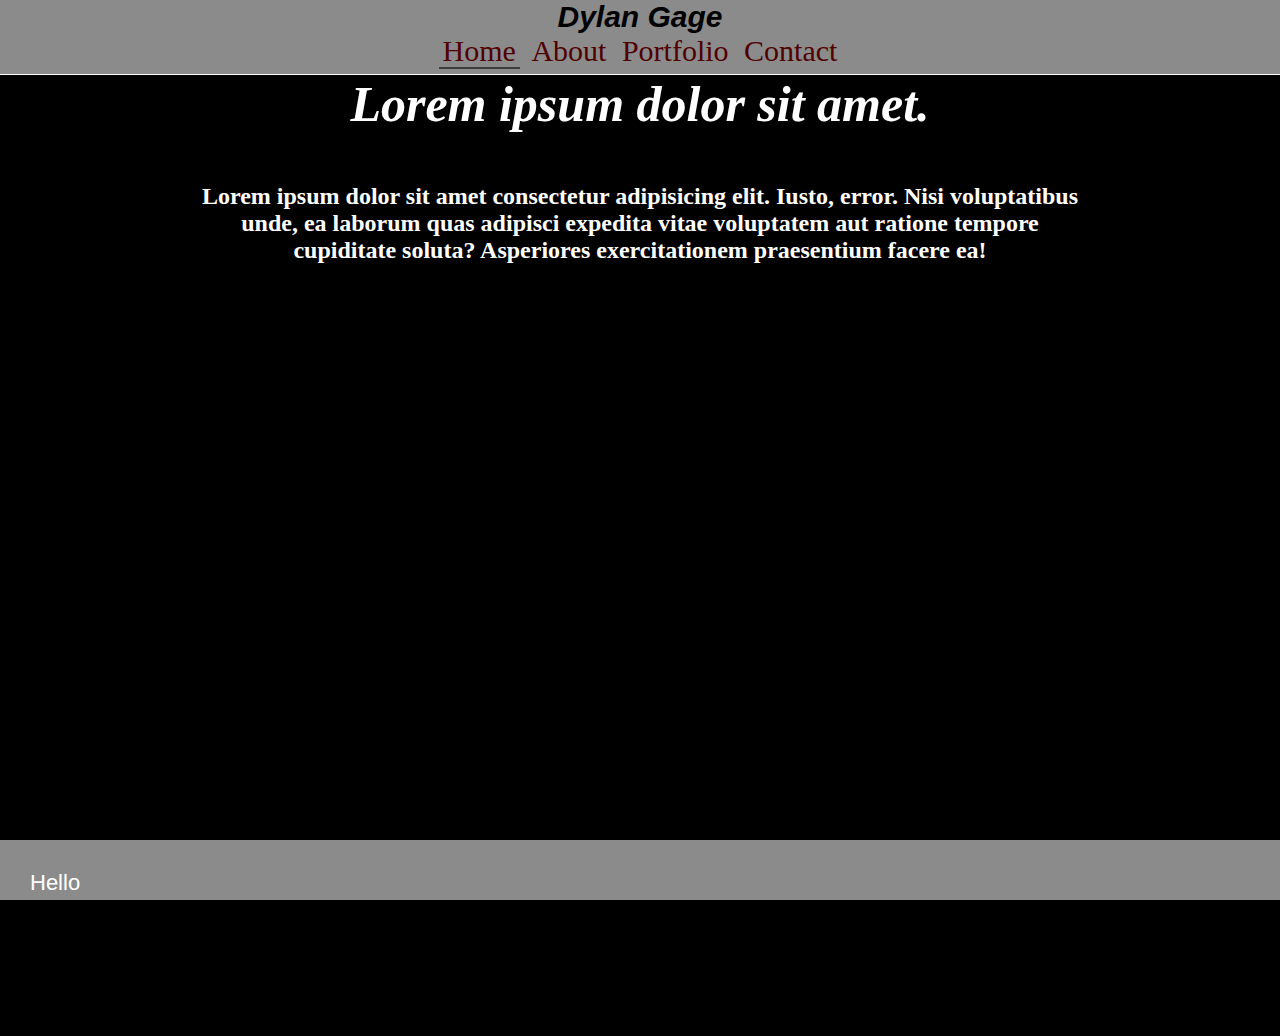
<file: index.html>
<!DOCTYPE html>
<html lang="en">
  <head>
    <meta charset="UTF-8" />
    <meta name="viewport" content="width=device-width, initial-scale=1.0" />
    <title>Home</title>
    <!-- This links to the global css file that effects the entire website. -->
    <link rel="stylesheet" href="./style.css" />
    <!-- This links to the global js file that effects the entire website. -->
    <script src="./Script.js" defer></script>
  </head>
  <body>
    <header id="header">
      <p class="headerName"><b>Dylan Gage</b></p>
      <nav class="headerLinks">
        <a class="active" href="./index.html">Home</a>
        <a href="./About.html">About</a>
        <a href="./Portfolio.html">Portfolio</a>
        <a href="./contact.html">Contact</a>
      </nav>
    </header>
    <main>
      <div>
        <h1 class="indexh1">Lorem ipsum dolor sit amet.</h1>
        <h2 class="indexh2">
          Lorem ipsum dolor sit amet consectetur adipisicing elit. Iusto, error.
          Nisi voluptatibus unde, ea laborum quas adipisci expedita vitae
          voluptatem aut ratione tempore cupiditate soluta? Asperiores
          exercitationem praesentium facere ea!
        </h2>
      </div>
    </main>
    <footer><p>Hello</p></footer>
  </body>
</html>
</file>
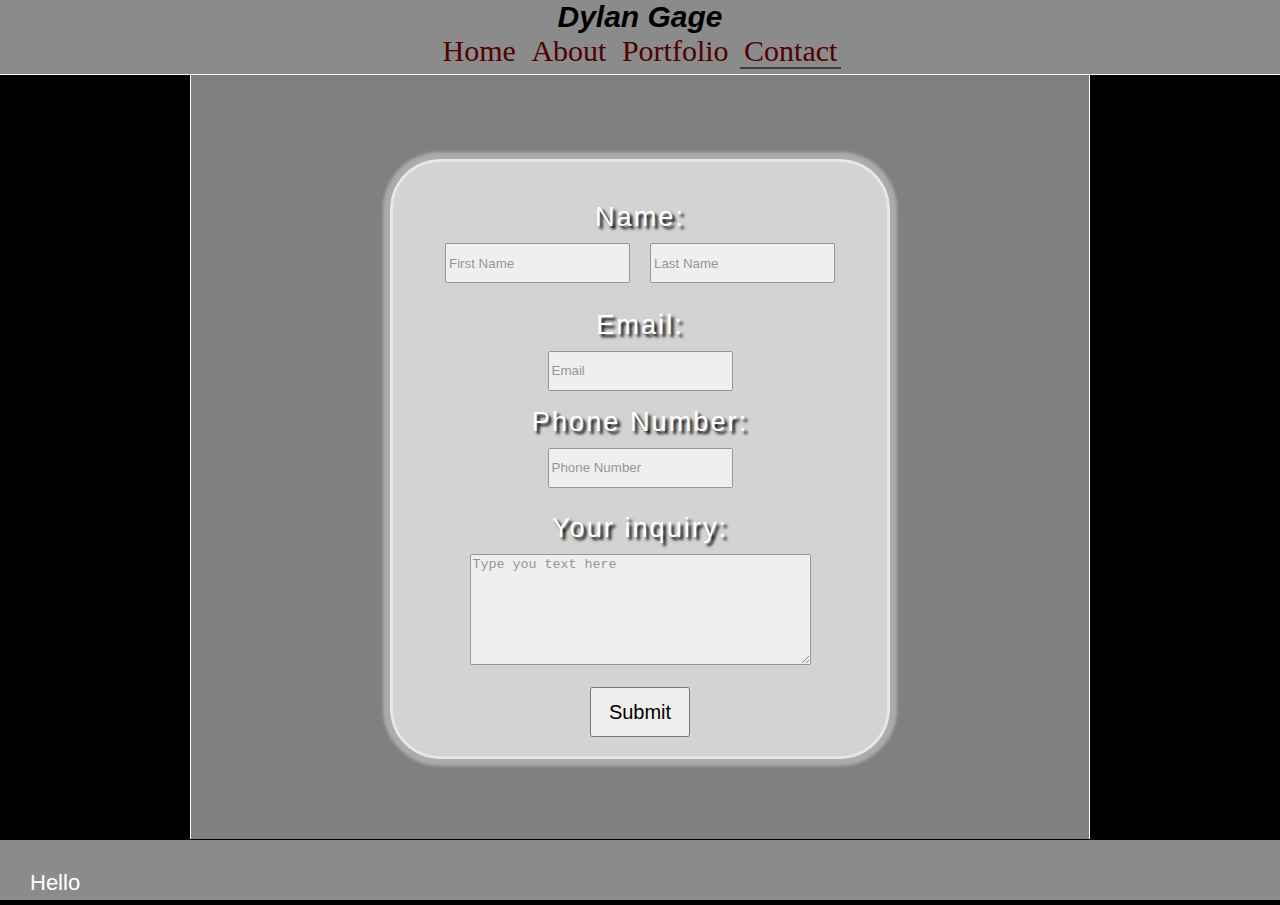
<file: contact.html>
<!DOCTYPE html>
<html lang="en">
  <head>
    <meta charset="UTF-8" />
    <meta name="viewport" content="width=device-width, initial-scale=1.0" />
    <title>Contact</title>
    <link rel="stylesheet" href="style.css" />
    <script src="Script.js" defer></script>
  </head>
  <body>
    <header>
      <p class="headerName"><b>Dylan Gage</b></p>
      <nav class="headerLinks">
        <a href="./index.html">Home</a>
        <a href="./About.html">About</a>
        <a href="./Portfolio.html">Portfolio</a>
        <a class="active" href="./contact.html">Contact</a>
      </nav>
    </header>
    <main>
      <div class="form-parent">
        <form action="./submitsuccessful.html">
          <section class="form-section-name">
            <p>Name:</p>
            <input
              type="text"
              id="fname"
              name="fname"
              placeholder="First Name"
            />
            <input
              type="text"
              id="lname"
              name="lname"
              placeholder="Last Name"
            />
          </section>
          <section class="form-section-email-phonenumber">
            <p>Email:</p>
            <input type="email" id="email" name="email" placeholder="Email" />
            <p>Phone Number:</p>
            <input type="tel" id="tel" name="tel" placeholder="Phone Number" />
          </section>
          <section class="form-section-textarea">
            <p>Your inquiry:</p>
            <textarea
              rows="7"
              cols="40"
              placeholder="Type you text here"
            ></textarea>
          </section>
          <section class="form-section-submit">
            <button type="submit">Submit</button>
          </section>
        </form>
      </div>
    </main>
    <footer><p>Hello</p></footer>
  </body>
</html>
</file>
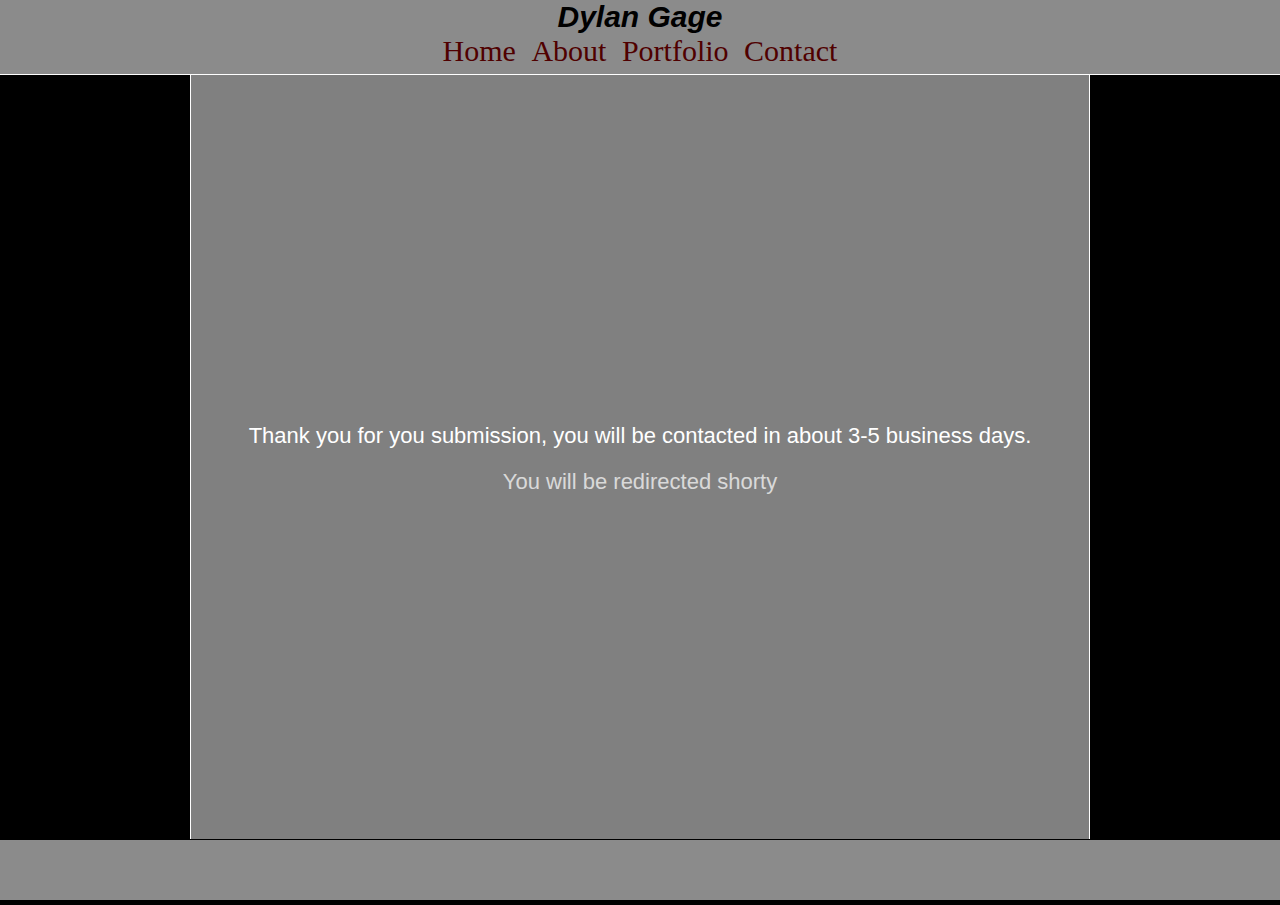
<file: submitsuccessful.html>
<!DOCTYPE html>
<html lang="en">
  <head>
    <meta charset="UTF-8" />
    <meta name="viewport" content="width=device-width, initial-scale=1.0" />
    <!-- This links to the global css file that effects the entire website. -->
    <link rel="stylesheet" href="style.css">
    <!-- This links to the global js file that effects the entire website. -->
    <script src="Script.js" defer></script>
    <title>Success</title>
  </head>
  <body>
    <header>
        <p class="headerName"><b>Dylan Gage</b></p>
        <nav class="headerLinks">
          <a href="./index.html">Home</a>
          <a href="./About.html">About</a>
          <a href="./Portfolio.html">Portfolio</a>
          <a href="./contact.html">Contact</a>
    </header>
    <main>
      <div class="submitsuccess">
        <section>
            <p>Thank you for you submission, you will be contacted in about 3-5 business days.</p>
            <p>You will be redirected shorty</p>
        </section>
      </div>
    </main>
    <footer></footer>
  </body>
</html>
</file>
<file: style.css>
/* This css is for global stuff effecting the entire website. */

/* This affects everything on the website. */
* {
  box-sizing: border-box;
  margin: 0px;
}

html {
  background-color: #000000;
}

/* The "position: sticky;" + "top: 0;" lines is what makes the header persistent. */
header {
  background-color: #8b8b8b;
  height: 75px;
  position: sticky;
  top: 0;
  border-bottom: solid 1px rgb(255, 255, 255);
  z-index: 101;
}

/* The "position: sticky;" + "bottom: 0;" lines is what makes the footer persistent. */
footer {
  padding: 30px;
  position: sticky;
  bottom: 0;
  background-color: #8b8b8b;
  height: 50px;
  border-top: 1px solid black;
  z-index: 101;
}

div > section {
  height: 450px;
  border-bottom: 1px rgb(255, 255, 255) solid;
  border-left: 1px rgb(255, 255, 255) solid;
  border-right: 1px rgb(255, 255, 255) solid;
}

p {
  font-size: 22px;
  font-family: "Trebuchet MS", "Lucida Sans Unicode", "Lucida Grande",
    "Lucida Sans", Arial, sans-serif;
  color: white;
}

div {
  width: 900px;
  min-height: 100vh;
  margin: auto;
  background-color: #000000;
}

img {
  margin-left: 349px;
  margin-right: 349px;
  border: solid rgb(116, 116, 116) 1px;
  height: 200px;
}

.headerLinks,
a {
  text-align: center;
  font-size: 30px;
  color: rgb(80, 0, 0);
  text-decoration: none;
  padding: 0 4px 0 4px;
}

/* This make the page you are on have a underscore below the link. */
.active {
  border-bottom: 2px solid #3d3d3d;
}

/* This is what makes the glow affect when you are highlighting the links. */
.headerLinks a:hover {
  text-shadow: white 1px 0 10px;
}

.headerName {
  text-align: center;
  color: black;
  text-decoration: none;
  font-size: 30px;
  font-style: oblique;
}

.indexh1 {
  font-size: 50px;
  font-family: "Times New Roman", Times, serif;
  font-style: italic;
  text-align: center;
  color: white;
}

.indexh2 {
  text-align: center;
  margin-top: 50px;
  color: white;
}

/* This is the h1 element for the about and portfolio page. */
.notindexh1 {
  text-align: center;
  font-style: italic;
  font-size: 45px;
  border-bottom: rgb(255, 255, 255) solid 1px;
  border-right: rgb(255, 255, 255) solid 1px;
  border-left: rgb(255, 255, 255) solid 1px;
  color: white;
}

/* This is the h2 element for the about and portfolio page. */
.notindexh2 {
  text-align: center;
  font-size: 30px;
  color: white;
}

.form-parent {
  display: flex;
  width: 900px;
  min-height: 85.4vh;
  margin: auto;
  background-color: rgba(255, 255, 255, 0.5);
  border-left: solid white 1px;
  border-right: solid white 1px;
  justify-content: center;
  align-items: center;
}

form {
  box-shadow: 0px 0px 3px 7px rgba(255, 255, 255, 0.342);
  border-radius: 50px;
  border: solid 3px rgba(255, 255, 255, 0.45);
  background-color: rgba(255, 255, 255, 0.65);
  height: 600px;
  width: 500px;
  display: flex;
  flex-direction: column;
}

.form-section-name {
  display: flex;
  flex-wrap: wrap;
  justify-content: center;
  align-items: center;
  width: 100%;
  height: 20%;
  margin-top: 9px;
}

.form-section-name > input {
  margin-left: 10px;
  margin-right: 10px;
}

input {
  height: 40px;
  opacity: 0.65;
}

textarea {
  opacity: 0.65;
}

textarea:focus,
textarea:hover,
input:focus,
input:hover {
  z-index: 100;
  opacity: 1;
  scale: 1.1;
  border: black 2px solid;
  border-radius: 6%;
  transition: all 1s ease-in-out;
}

.form-section-name > p {
  text-shadow: #000000 3px 3px 3px;
  letter-spacing: 2px;
  font-size: 1.7em;
  margin-top: 25px;
  margin-left: 250px;
  margin-right: 250px;
}

.form-section-email-phonenumber {
  display: flex;
  flex-direction: column;
  justify-content: center;
  align-items: center;
  width: 100%;
  height: 35%;
}

.form-section-email-phonenumber > p {
  text-shadow: #000000 3px 3px 3px;
  letter-spacing: 2px;
  font-size: 1.7em;
  margin-top: 15px;
  margin-bottom: 10px;
}

.form-section-textarea {
  display: flex;
  flex-direction: column;
  justify-content: center;
  align-items: center;
  width: 100%;
  height: 30%;
}

.form-section-textarea > p {
  text-shadow: #000000 3px 3px 3px;
  letter-spacing: 2px;
  font-size: 1.7em;
  margin-top: 15px;
  margin-bottom: 10px;
}

.form-section-submit {
  display: flex;
  justify-content: center;
  align-items: center;
  height: 15%;
}

button {
  height: 50px;
  width: 100px;
  font-size: 20px;
}

.submitsuccess {
  display: flex;
  width: 900px;
  min-height: 85.4vh;
  margin: auto;
  background-color: rgba(255, 255, 255, 0.5);
  border-left: solid white 1px;
  border-right: solid white 1px;
  justify-content: center;
  align-items: center;
}

.submitsuccess section {
  display: flex;
  flex-direction: column;
  justify-content: center;
  align-items: center;
  border: none;
}

.submitsuccess section p {
  margin: 10px;
}

.submitsuccess section :nth-child(2) {
  opacity: 0.7;
}

@media (max-width: 920px) {
  .form-parent {
    width: 100%;
  }

  form {
    width: 400px;
  }
}

@media (max-height: 650px) {
  form {
    scale: 0.85;
  }
}
</file>
